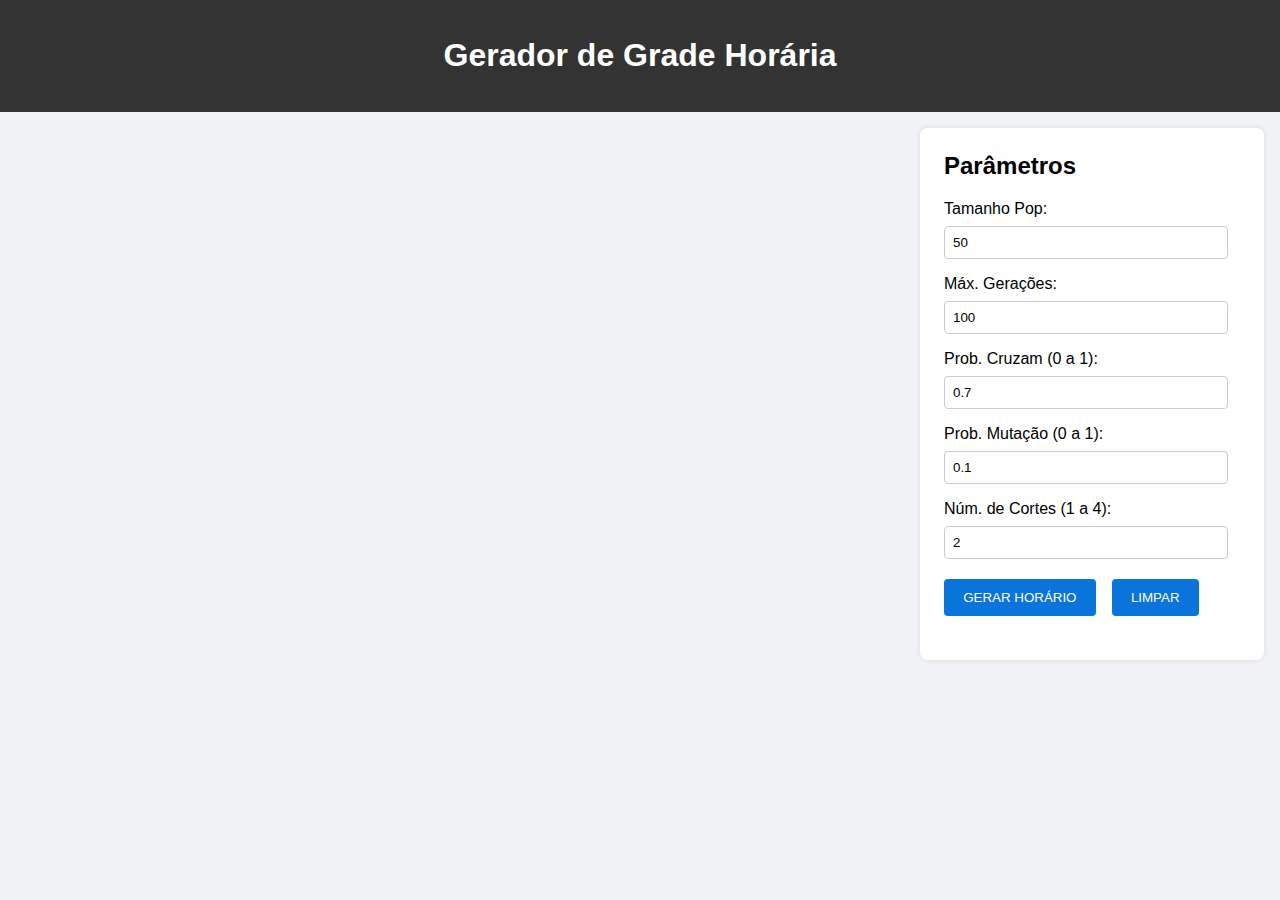
<file: index.html>
<!DOCTYPE html>
<html lang="pt-br">
<head>
  <meta charset="UTF-8">
  <title>Gerador de Grade Horária</title>
  <script src="./script.js" defer></script>
  <link rel="stylesheet" href="./style.css">
</head>
<body>
  <div>
    <header>
      <h1>Gerador de Grade Horária</h1>
    </header>

    <main>
      <section id="painel-principal">
        <div id="app"></div>
      </section>
      
      <aside>
        <h2>Parâmetros</h2>
        <label for="tamanhoPop">Tamanho Pop:</label>
        <input type="number" id="tamanhoPop" min="1" value="50" placeholder="Ex: 100">
        
        <label for="maxGeracoes">Máx. Gerações:</label>
        <input type="number" id="maxGeracoes" min="1" value="100" placeholder="Ex: 100">
        
        <label for="probCruzamento">Prob. Cruzam (0 a 1):</label>
        <input type="number" step="0.01" id="probCruzamento" min="0" max="1" value="0.7" placeholder="Ex: 0.9">
        
        <label for="probMutacao">Prob. Mutação (0 a 1):</label>
        <input type="number" step="0.01" id="probMutacao" min="0" max="1" value="0.1" placeholder="Ex: 0.01">
        
        <label for="numCortes">Núm. de Cortes (1 a 4):</label>
        <input type="number" id="numCortes" min="1" max="4" value="2" placeholder="Ex: 3">
        <div class="botoes">
          <button id="gerarHorario">GERAR HORÁRIO</button>
          <button id="limparTudo">LIMPAR</button>
        </div>
        <p id="errorMsg"></p>
      </aside>
    </main>
  </div>
</body>
</html>
</file>
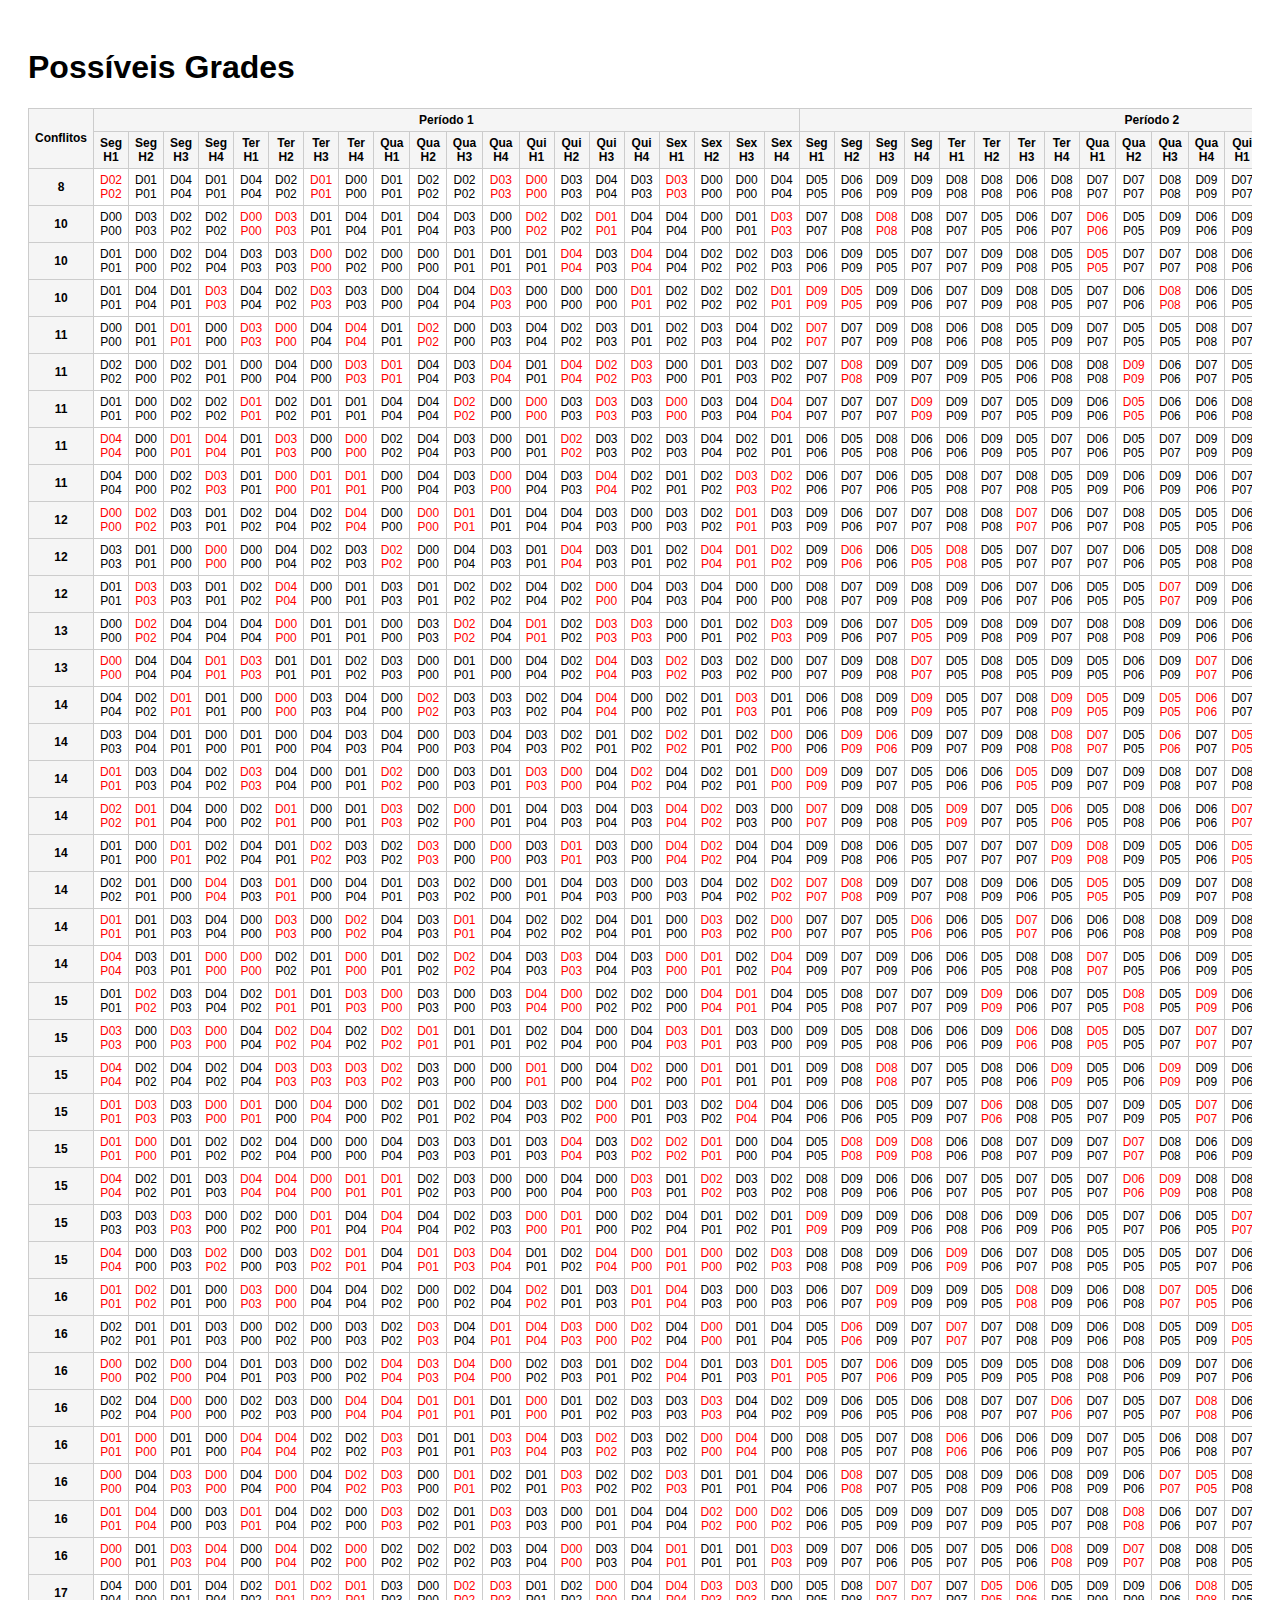
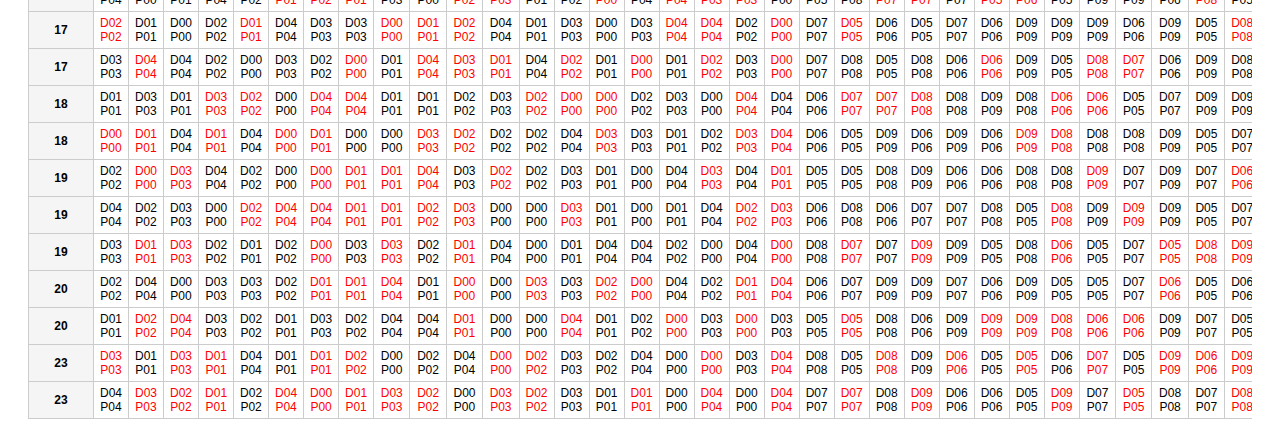
<file: target/classes/anacl/iftm/edu/br/index.html>
<!DOCTYPE html>
<html lang="pt-br">
<head>
  <meta charset="UTF-8">
  <title>Grades Horárias - 50 Possibilidades</title>
  <script src="./script.js" defer></script>
  <link rel="stylesheet" href="./style.css">
</head>
<body>
  <h1>Possíveis Grades</h1>
  <div id="app"></div>
</body>
</html>
</file>
<file: style.css>
body {
    font-family: Arial, sans-serif;
    padding: 20px;
}

table {
    border-collapse: collapse;
    width: 100%;
    table-layout: fixed;
}

th,
td {
    border: 1px solid #ccc;
    padding: 4px 6px;
    text-align: center;
    font-size: 12px;
}

th {
    background: #f5f5f5;
}

thead th {
    position: sticky;
    top: 0;
    background: #eaeaea;
    z-index: 1;
}

body {
  font-family: Arial, sans-serif;
  margin: 0;
  padding: 0;
  background: #f0f2f5;
}

header {
  background: #333;
  color: white;
  padding: 1rem;
  text-align: center;
}

main {
  display: flex;
  flex: 1;
  padding: 1rem;
}

#painel-principal {
  flex: 3;
  margin-right: 1rem;
}

aside {
  flex: 1;
  align-self: flex-start;
  background: #fff;
  padding: 1.5rem;
  border-radius: 8px;
  box-shadow: 0 0 5px rgba(0,0,0,0.1);
}

aside h2 {
  margin-top: 0;
}

aside label {
  display: block;
  margin: 1rem 0 0.5rem;
}

aside input {
  width: 90%;
  padding: 0.5rem;
  border: 1px solid #ccc;
  border-radius: 4px;
}

.botoes {
  display: flex;
  gap: 1rem;
  justify-content: flex-start;
  margin-top: 20px;
}

.botoes button {
  padding: 0.7rem 1.2rem;
  border: none;
  border-radius: 4px;
  background-color: #0a74da;
  color: white;
  cursor: pointer;
}

.botoes button:hover {
  background-color: #075ab3;
}

#errorMsg {
  color: red;
  font-size: small;
  font-style: italic;
  margin-top: 20px;
  margin-block-end: 0;
}
</file>
<file: target/classes/anacl/iftm/edu/br/style.css>
body {
    font-family: Arial, sans-serif;
    padding: 20px;
}

table {
    border-collapse: collapse;
    width: 100%;
    overflow-x: auto;
    display: block;
}

th,
td {
    border: 1px solid #ccc;
    padding: 4px 6px;
    text-align: center;
    font-size: 12px;
}

th {
    background: #f5f5f5;
}

thead th {
    position: sticky;
    top: 0;
    background: #eaeaea;
    z-index: 1;
}
</file>
